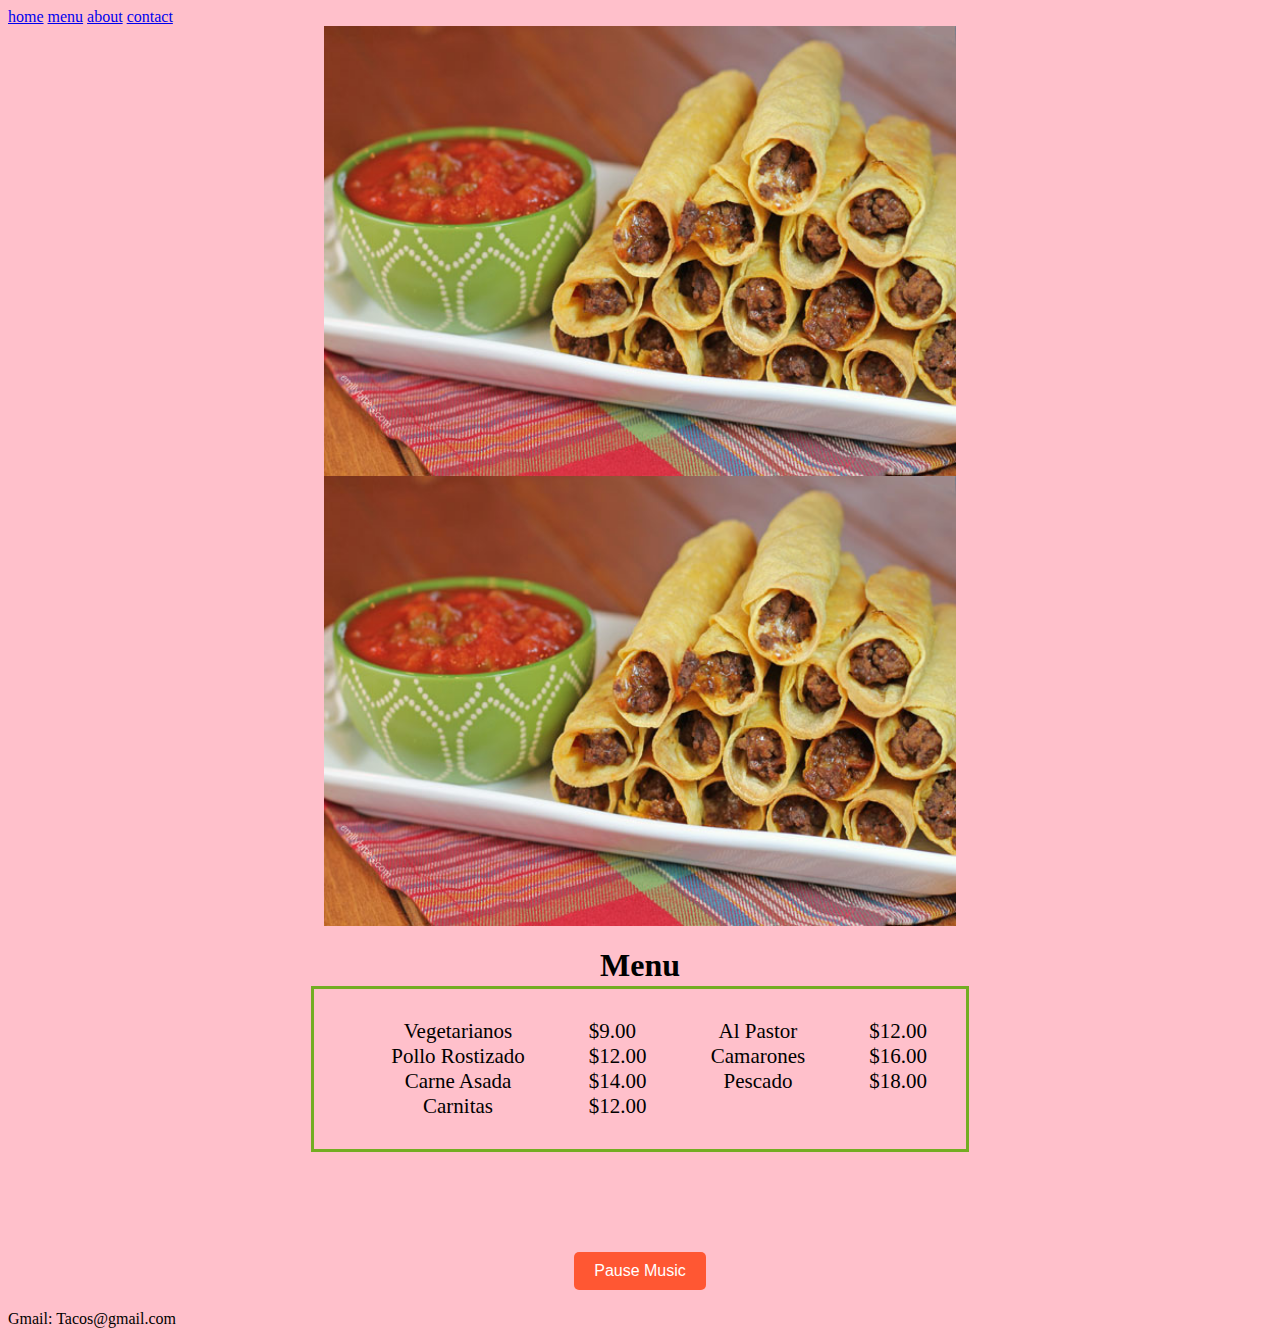
<file: index.html>
<!DOCTYPE html><html>
  <head>
    <title></title>
    <link rel="stylesheet" href="style.css">
  </head>
  <body>
    <div id = "nav">
        <a href=#home>home</a>
        <a href=#menu>menu</a>
		<a href="/about.html">about</a>
		<a href=#contact>contact</a>
	</div>
    <div>
        <img src="images/tacos.jpg" width = "1000" height = "450" class = "center"/>
        <img src="images/tacos.jpg" width = "1000" height = "450" class = "center"/>
        <h1>Menu</h1>
        <div id = "menu" class="item-container">
            <div class="item-columns">
                <ul class="item  body-text">
                    <li>Vegetarianos</li>
                    <li>Pollo Rostizado</li>
                    <li>Carne Asada</li>
                    <li>Carnitas</li>
                </ul>
                <ul class="item-price body-text">
                    <li>$9.00</li>
                    <li>$12.00</li>
                    <li>$14.00</li>
                    <li>$12.00</li>
                </ul>
            </div>
            <div class="item-columns">
                <ul class="item  body-text">
                    <li>Al Pastor</li>
                    <li>Camarones</li>
                    <li>Pescado</li>
                </ul>
        
                <ul class="item-price body-text">
                    <li>$12.00</li>
                    <li>$16.00</li>
                    <li>$18.00</li>
                </ul>
                
                
            </div>
        
        </div>
        
    </div>
    <audio id="background-music" autoplay loop>
        <source src="Audio\Raining Tacos - Parry Gripp & BooneBum.mp3" type="audio/mpeg">
        Your browser does not support the audio element.
    </audio>
    
    <button id="music-toggle">Pause Music</button>
    
    <div id = "contact">
        Gmail: Tacos@gmail.com
    </div>
    <script src="script.js"></script>
  </body>
</html>
</file>
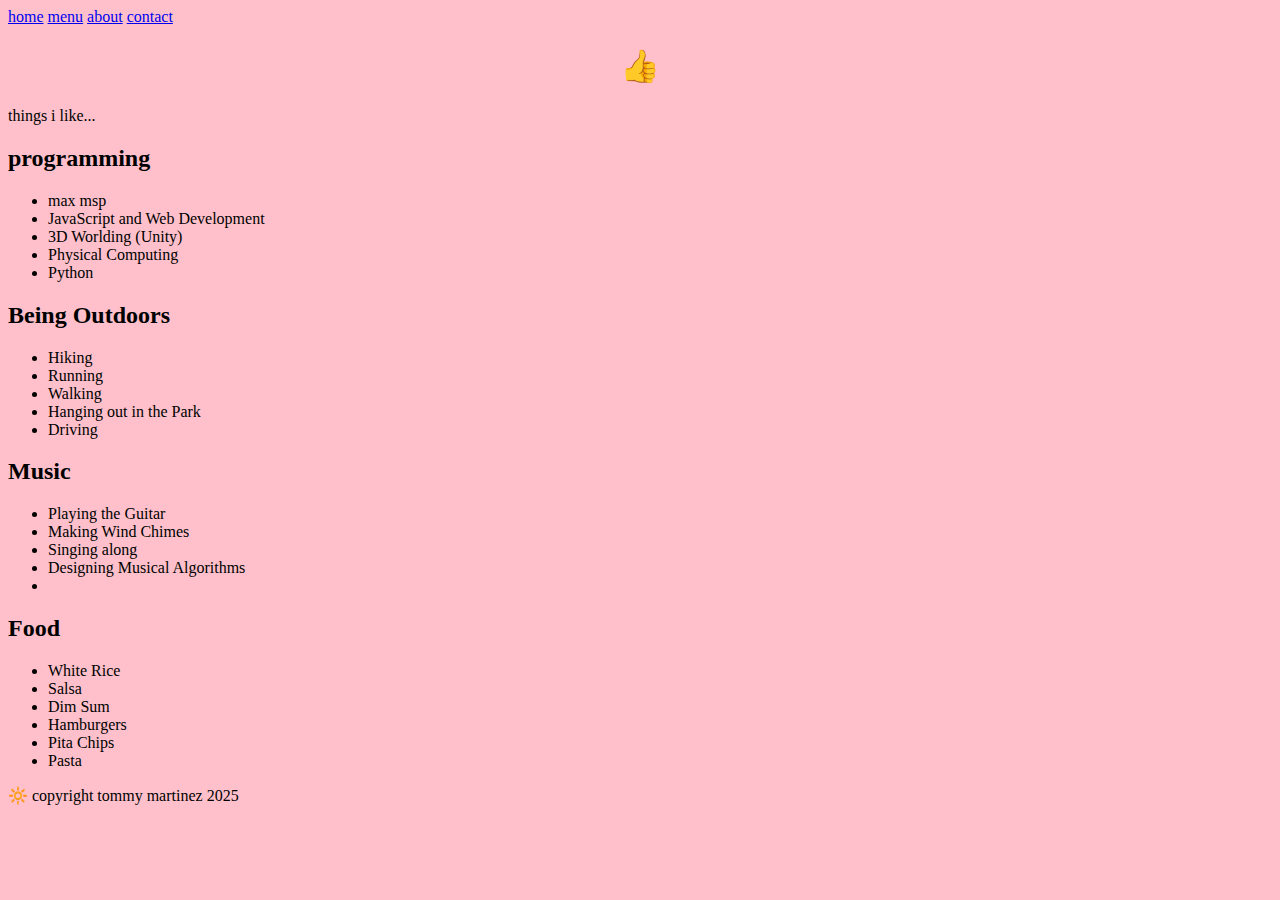
<file: about.html>
<!DOCTYPE html><html>
  <head>
    <title>my examplar about</title>
    <link rel="stylesheet" href="style.css">
  </head>
  <div id = "nav">
    <a href=/index.html>home</a>
    <a href=#menu>menu</a>
<a href="/about.html">about</a>
<a href=#contact>contact</a>
</div>
  <body>
    <div id="main">
      <div id="headerContainer">
        <div class="header">
          <h1>👍</h1>
        </div>
        <div class="header">
          <p>things i like...</p>
        </div>
      </div>
      <div id="container" >
        <div id="programming" class="cards">
          <h2>programming</h2>
          <ul>
              <li>max msp</li>
              <li>JavaScript and Web Development</li>
              <li>3D Worlding (Unity)</li>
              <li>Physical Computing</li>
              <li>Python</li>
          </ul>
      </div>
        <div id="outdoors" class="cards">
          <h2>Being Outdoors</h2>
          <ul>
              <li>Hiking</li> 
              <li>Running</li>
              <li>Walking</li>
              <li>Hanging out in the Park</li>
              <li>Driving</li>
          </ul>
        </div>
        <div id="music" class="cards">
          <h2>Music</h2>
          <ul>
              <li>Playing the Guitar</li>
              <li>Making Wind Chimes</li>
              <li>Singing along</li>
              <li>Designing Musical Algorithms</li>
              <li></li>
          </uol>
        </div>
        <div id="cooking" class="cards">
          <h2>Food</h2>
          <ul>
              <li>White Rice</li>  
              <li>Salsa</li>
              <li>Dim Sum</li>
              <li>Hamburgers</li>
              <li>Pita Chips</li>
              <li>Pasta</li>
          </ul>
        </div>
      </div>
      <div id="footer">
        <p>🔆 copyright tommy martinez 2025</p>
      </div>
    </div>
  </body>
</html>
</file>
<file: style.css>
body {
    background-color: pink;
}

h1 {
    text-align: center;
}

img.title {
    width: 100%;
}

.center {
    display: block;
    margin-left: auto;
    margin-right: auto;
    width: 50%;
  }

.item-container{
    display: flex;
    text-align: center;
    margin-left:auto;
    margin-right:auto;
    width: 50%;
    border: 3px solid #73AD21;
    justify-content:center;
    padding: 10px;
    margin-bottom: 100px;
    margin-top: -20px;
}

.item-columns{
    display: inline-block; 
    width: 300px;
}

.item{
    font-size: 21px;
    display: inline-block; 
    margin: 0;
    
    list-style-type: none;
}

.item-price{
    display: inline-block; 
    width: 20px;
    font-size: 21px;
    margin: 20px;
    list-style-type: none;
}

#music-toggle {
    display: block;
    margin: 20px auto;
    padding: 10px 20px;
    font-size: 16px;
    background-color: #ff5733;
    color: white;
    border: none;
    border-radius: 5px;
    cursor: pointer;
    transition: 0.3s;
}

#music-toggle:hover {
    background-color: #c70039;
}
</file>
